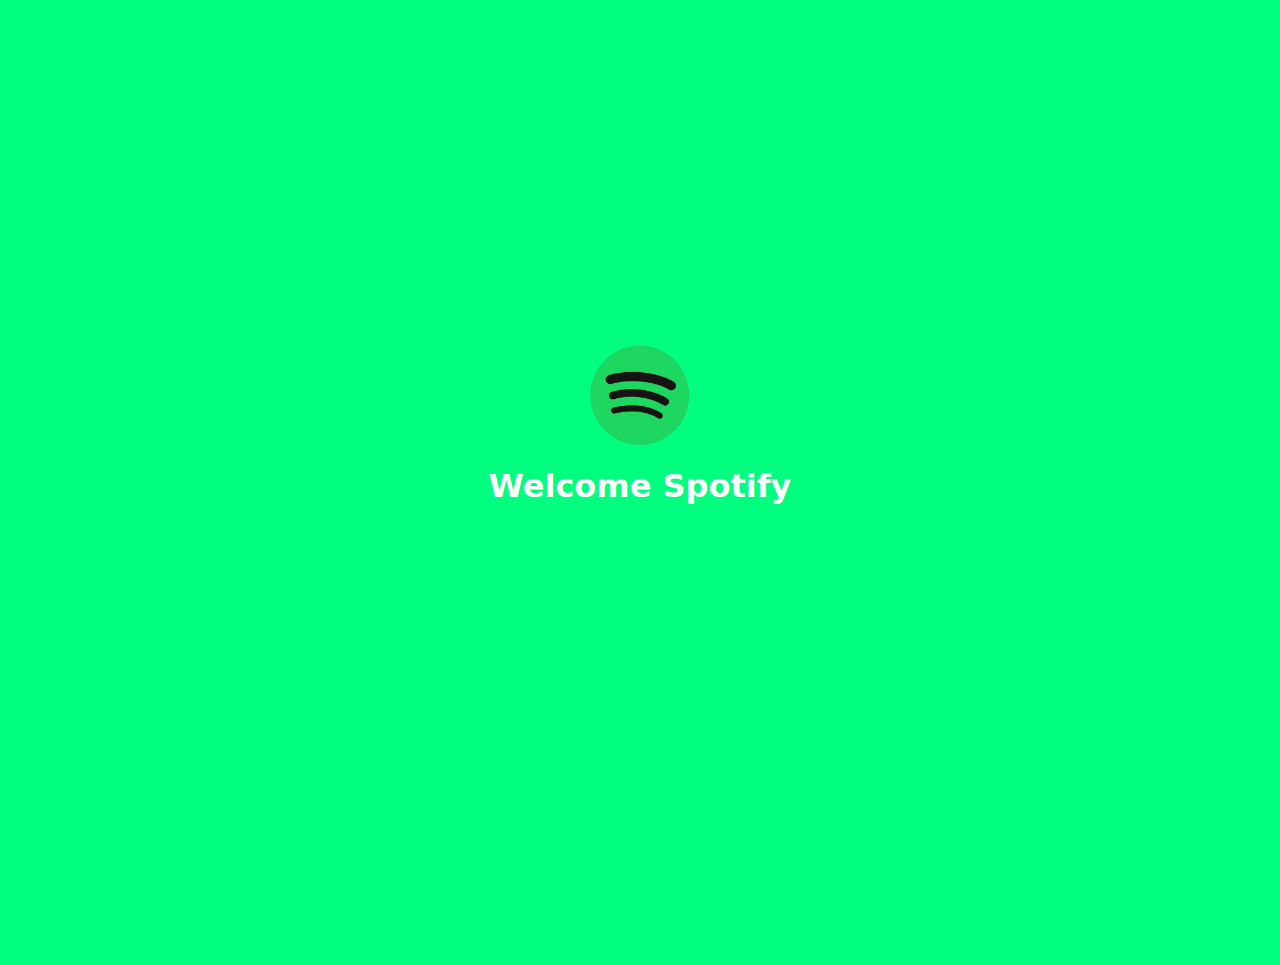
<file: old.htm>
<!DOCTYPE html>
<html lang="en">
  <head>
    <meta charset="UTF-8" />
    <meta name="viewport" content="width=device-width, initial-scale=1.0" />
    <link rel="icon" href="./asset/logo.png" />
    <title>Spotify - Your Favourite Music Is Here</title>
    <link rel="stylesheet" href="app.css" />
    <script>
      function ab() {
        alert(
          ` THIS IS AN HTML CSS JAVASCRIPT SIMPLE MUSIC WEB APP \n         (LIKE SPOTIFY) \n     TAE 3 DAYS TO FILL UP `
        );
      }
      function playlist() {
        alert(
          ` THIS IS AN HTML CSS JAVASCRIPT SIMPLE MUSIC WEB APP \n         (LIKE SPOTIFY) \n     TAKE 3 DAYS TO FILL UP `
        );
      }
    </script>
  </head>
  <body>
    <style>
      .load {
        position: absolute;
        overflow: hidden;
        height: 120vh;
        width: 100%;
        background: springgreen;
        z-index: 10000000000;
        display: flex;
        flex-direction: column;
        align-items: center;
        justify-content: center;
      }
      #loadImg {
        position: relative;

        text-align: center;
        width: 100px;
      }
      .load h1 {
        color: rgb(255, 255, 255);
      }
    </style>

    <header>
      <ul>
        <li class="brand">
          <img src="./asset/logo.png" /> <span>Spotify</span>
        </li>
        <li><a href="#">Home</a></li>
        <li><a class="mrl" href="javascript:ab();">About</a></li>
        <li>
          <a class="mrl" href="javascript:playlist();"
            ><img
              src="./svg/window-restore-solid.svg"
              class="playlist"
              title="PlayList"
          /></a>
        </li>
      </ul>
    </header>

    <section class="container">
      <h1>Best for you</h1>
      <div class="song-list">
         <!-- song -->
          <div class="song-item">
            <div class="song">
              <img />
              <div class="song-info">
                <h3 class="songName"></h3>
                <p class="artist">
                  <!-- artistname -->
                </p>
              </div>
              <div class="song-controls">
                <img
                  id="0"
                  src="./svg/circle-play-regular.svg"
                  class="btn song-play"
                />
                <!--//incree sing of songs must add id number properly-->
                <!-- <button>Add</button> -->
              </div>
          </div>
        </div>
        <!-- song -->
         <div class="song-item">
          <div class="song">
            <!-- song image -->
            <img />
            <div class="song-info">
              <h3 class="songName"></h3>
              <p class="artist">
                <!-- artistname -->
              </p>
            </div>
            <div class="song-controls">
              <img
                id="1"
                src="./svg/circle-play-regular.svg"
                class="btn song-play"
              />
              <!-- <button>Add to Playlist</button> -->
            </div>
          </div>
        </div>
        <!-- song -->
        <div class="song-item">
          <div class="song">
            <img />
            <div class="song-info">
              <h3 class="songName"></h3>
              <p class="artist">
                <!-- artistname -->
              </p>
            </div>
            <div class="song-controls">
              <img
                id="2"
                src="./svg/circle-play-regular.svg"
                class="btn song-play"
              />
              <!-- <button>Add to Playlist</button> -->
            </div>
          </div>
        </div>
        <!-- song -->
        <div class="song-item">
          <div class="song">
            <img />
            <div class="song-info">
              <h3 class="songName"></h3>
              <p class="artist">
                <!-- artistname -->
              </p>
            </div>
            <div class="song-controls">
              <img
                id="3"
                src="./svg/circle-play-regular.svg"
                class="btn song-play"
              />
              <!-- <button>Add to Playlist</button> -->
            </div>
          </div>
        </div>
        <!-- song -->
        <div class="song-item">
          <div class="song">
            <img />
            <div class="song-info">
              <h3 class="songName"></h3>
              <p class="artist">
                <!-- artistname -->
              </p>
            </div>
            <div class="song-controls">
              <img
                id="4"
                src="./svg/circle-play-regular.svg"
                class="btn song-play"
              />
              <!-- <button>Add to Playlist</button> -->
            </div>
          </div>
        </div>
        <!-- song -->
        <div class="song-item">
          <div class="song">
            <img />
            <div class="song-info">
              <h3 class="songName"></h3>
              <p class="artist">
                <!-- artistname -->
              </p>
            </div>
            <div class="song-controls">
              <img
                id="5"
                src="./svg/circle-play-regular.svg"
                class="btn song-play"
              />
              <!-- <button>Add to Playlist</button> -->
            </div>
          </div>
        </div>
        <!-- song -->
        <div class="song-item">
          <div class="song">
            <img />
            <div class="song-info">
              <h3 class="songName"></h3>
              <p class="artist">
                <!-- artistname -->
              </p>
            </div>
            <div class="song-controls">
              <img
                id="6"
                src="./svg/circle-play-regular.svg"
                class="btn song-play"
              />
              <!-- <button>Add to Playlist</button> -->
            </div>
          </div>
        </div>
        <!-- song -->
        <div class="song-item">
          <div class="song">
            <img />
            <div class="song-info">
              <h3 class="songName"></h3>
              <p class="artist">
                <!-- artistname -->
              </p>
            </div>
            <div class="song-controls">
              <img
                id="7"
                src="./svg/circle-play-regular.svg"
                class="btn song-play"
              />
              <!-- <button>Add to Playlist</button> -->
            </div>
          </div>
        </div>
        <!-- song -->
        <div class="song-item">
          <div class="song">
            <img />
            <div class="song-info">
              <h3 class="songName"></h3>
              <p class="artist">
                <!-- artistname -->
              </p>
            </div>
            <div class="song-controls">
              <img
                id="8"
                src="./svg/circle-play-regular.svg"
                class="btn song-play"
              />
              <!-- <button>Add to Playlist</button> -->
            </div>
          </div>
        </div>
        <!-- song -->
        <div class="song-item">
          <div class="song">
            <img />
            <div class="song-info">
              <h3 class="songName"></h3>
              <p class="artist">
                <!-- artistname -->
              </p>
            </div>
            <div class="song-controls">
              <img
                id="9"
                src="./svg/circle-play-regular.svg"
                class="btn song-play"
              />
              <!-- <button>Add to Playlist</button> -->
            </div>
          </div>
        </div>
        <!-- song -->
        <div class="song-item">
          <div
            class="song"
            title="ThirumaLi ,Thudwiser,Fejo , Dabzee , Mrz Thoppi ,Def Jam India"
          >
            <img />
            <div class="song-info">
              <h3 class="songName"></h3>
              <p class="artist">
                <!-- artistname -->
              </p>
            </div>
            <div class="song-controls">
              <img
                id="10"
                src="./svg/circle-play-regular.svg"
                class="btn song-play"
              />
              <!-- <button>Add to Playlist</button> -->
            </div>
          </div>
        </div>
        <!-- song -->
      </div>
    </section> 
    <section class="contorls">
      <div class="minisong">
        <img id="masterSongImg" />
        <div class="minisong-info">
          <marquee behavior="scroll" direction="left" loop="infinite"
            ><h4 id="masterSongName" class="minisong-name">
              <!-- songname -->
            </h4></marquee
          >
        </div>
      </div>
      <div class="bar">
        <div class="timer" id="timer">--:--</div>
        <input
          type="range"
          class="seekbar"
          name="seekbar"
          id="seekbar"
          value="0"
          min="0"
          title="Left/Right Arrow"
        />
        <div class="full-timer" id="full-timer">00:00</div>
        <div class="bar-controls sound" title="Up/Down Arrow ">
          <img id="soundimg" src="./svg/volume-high-solid.svg" alt="" /><input
            type="range"
            class="soundbar"
            name="seekbar"
            id="soundbar"
            min="0"
            max="1"
            step="0.1"
            value="0.5"
          />
        </div>
      </div>
      <div class="song_controls">
        <img
          src="./svg/backward-solid.svg"
          class="songbtn"
          id="prebtn"
          title="N for previous"
        />
        <img
          src="./svg/circle-play-regular.svg"
          class="songbtn"
          id="masterPlay"
          title="space Puase/Play"
        />
        <img
          src="./svg/forward-solid.svg"
          class="songbtn"
          id="nextbtn"
          title="M for next"
        />
      </div>
    </section>
    <script src="app.js"></script>
    <div class="load">
      <img id="loadImg" src="./asset/logo.png" alt="" />
      <br />
      <h1>Welcome Spotify</h1>
    </div>
  </body>
</html>
</file>
<file: app.css>
* {
  margin: 0;
  padding: 0;
  box-sizing: border-box;
  font-family: system-ui;
  text-decoration: none;
  list-style-type: none;
  transition: all 0.3s;
}

body {
  user-select: none;
  background: #012420;
  scroll-behavior: smooth;
  display: flex;
  align-items: center;
  justify-content: center;
  overflow: hidden;
}
  /* scroll bar style */
::-webkit-scrollbar {
  width: 6px;
}
::-webkit-scrollbar-track {
  background: linear-gradient(45deg,#0ef,#f0e);
  border-radius: 20px;
}
::-webkit-scrollbar-thumb {
  border-radius: 4px;
  background: #ef0;
}
/*  about banner style */
.about_box{
  position: absolute;
  height: 250px;
  width: 350px;
  z-index: 99999;
  background: #139b8b;
  color: #fff;
  top: -300PX;
  border-radius: 20px;
  padding: 20px;
display: flex;
overflow: hidden;
align-items: center;
justify-content: center;
text-transform: capitalize;
}
.about_box.active{
  display: flex;
  transform: translateY(400PX);
}

.about_box .close{
  background: transparent;
  position: relative;
  top: -100px;
  right: -280px;
  cursor: pointer;
  padding: 10px;
  overflow: hidden;
  align-items: center;
  display: flex;
  font-size: 35px;
  color: #99152f;
  font-weight: 800;
  justify-content: center;
}

.about_box> h1{
  font-size: 22px;
}
.about_box> h1{
  font-size: 20px;
}

/*  header style */
header {
  text-align: center;
  user-select: none;
  position: fixed;
  top: 0;
  height: 70px;
  width: 100%;
  background: rgba(255, 255, 255, 0.2);
  backdrop-filter: blur(20px);
  z-index: 99999;
  border-bottom-left-radius: 10px;
  border-bottom-right-radius: 10px;
  box-shadow: 0 10px 30px #011307;
  align-items: center;
}
header ul {
  display: flex;
  align-items: center;
}

header li img {
  width: 65px;
  padding: 10px;
  cursor: default;
  pointer-events: none;
}
li img.playlist {
  width: 40px;
}
ul li,
.brand {
  padding: 0 20px;
  align-items: center;
  justify-content: center;
  display: flex;
  font-size: 18px;
  color: #1db954;
}
li a {
  font-weight: 600;
  color: #fff;
}
.brand {
  font-size: x-large;
  font-weight: bold;
}

/* continer */

.container {
  background: #012420;
  background:url("./asset/bg.jpg");
  background: linear-gradient(to bottom right,#04e44f,#053933,#0ef3dc);
  background-size:500% 1000%;
  /* background-size: cover;*//* eneble when usig an image  */
  background-position: center;
  background-repeat: no-repeat;
  height: 650px;
  width: 1000px;
  position: relative;
  top: 85px;
  padding: 20px;
  border-radius: 8px;
  margin-bottom: 200px;
  box-shadow: 0 10px 30px #040505;
  overflow: hidden;
  z-index: 1;
  display: flex; /*  //srollable */
  flex-direction: column;
  animation: bg 40s linear infinite;
}@keyframes bg{
  0%,100%{
    background-position: 100% 50%;

}
50%{
    background-position: 50% 0%;
}

}
.container h1 {
  z-index: 1;
  color: #fff;
  text-transform: capitalize;
  text-align: center;
  /* text-align: left; */
  margin-bottom: 20px;
}
.song-list {
  box-shadow: 0 10px 10px rgba(255, 255, 255, 0.133),
    0 -20px 10px rgba(255, 255, 255, 0.024);
  border-radius: 6px;
  padding: 0 5px;
  backdrop-filter: blur(2px);
  overflow-y: auto; /*//scroolable */
  flex: 1;
  scroll-snap-type: y mandatory;
  z-index: -1;
  overflow-x: hidden;
}
.container .song-list .song-item {
  width: 100%;
  border-radius: 5px;
  position: relative;
  background: rgba(37, 36, 36, 0.562);
  margin: 20px 0;
}
.container .song-list .song-item:nth-child(odd) {
  background: rgba(254, 204, 204, 0.3);
}

.song-list .song-item .song {
  display: flex;
  flex-wrap: wrap;
  align-items: center;
  width: 100%;
  position: relative;
}
.song img {
  width: 70px;
  height: 70px;
  border-radius: 10%;
  object-fit: cover;
  margin-right: 20px;
}
.song .song-info {
  width: max-content;
  color: #fff;
  display: inline-block;
  height: 50px;
  position: relative;
}
.songName,
.artist {
  text-transform: capitalize;
}.artist{
  width: 95%;
  white-space: nowrap;
  overflow: hidden;
  text-overflow:ellipsis ;
}

.song .song-controls .btn {
  height: 40px;
  width: 40px;
  position: absolute;
  right: -20px;
  transform: translate(-50%, -50%);
  color: #fff;
  cursor: pointer;
}
.song-controls .btn:hover {
  height: 42px;
  width: 42px;
}
/*controls */

.controls {
  z-index: 10;
  position: fixed;
  bottom: 0;
  left: 0;
  width: 100%;
  height: 130px;
  background: rgba(255, 255, 255, 0.333);
  backdrop-filter: blur(10px);
  display: flex;
  align-items: center;
  justify-content: center;
  border-top-left-radius: 10px;
  border-top-right-radius: 10px;
  box-shadow: 0 -10px 30px #000000;
}
.minisong {
  position: absolute;
  left: 0;
  display: flex;
  margin-left: 10px;
  align-items: center;
  justify-content: center;
  color: #fff;
  text-shadow: 0 1px 5px #fff;
  overflow: hidden;
}
.minisong img {
  position: relative;
  width: 60px;
  height: 60px;
  border-radius: 5px;
  z-index: 1;
  overflow: hidden;
}
.minisong .minisong-info {
  position: relative;
  overflow: hidden;
  padding-left: 5px;
  width:220px;
  text-transform: capitalize;
  margin-left:17px;
}

.bar {
  position: absolute;
  width: 70%;
  display: flex;
  align-items: center;
  justify-content: center;
  margin: -10px 0 0 0;
}
/* slider */
.seekbar {
  margin-left: -10px;
  width: 85%;
  height: 16px;
  appearance: none;
  -webkit-appearance: none;
  outline: none;
  border-radius: 40px;
  background-color: #312e2e;
  margin: 10px 0 0 0;
  overflow: hidden;
  box-shadow: inset 0 0 10px rgba(0, 0, 0, 1);
  cursor: pointer;
}
.seekbar::-webkit-slider-thumb {
  -webkit-appearance: none;
  height: 15px;
  width: 15px;
  appearance: none;
  border-radius: 50%;
  background-color: springgreen;
  cursor: pointer;
  border: 4px solid #191414;
  box-shadow: -111007px 0 0 111001px springgreen;
  padding: 4.5px;
}
/* //////// */
.full-timer,
.timer {
  margin: 5px 0 0 0;
  padding: 0 5px;
  color: #fff;
}
.timer {
  position: relative;
  justify-content: flex-end;
  align-items: center;
  display: flex;
  margin-right: 10px;
}
.full-timer {
  padding-left: 10px;
}

/* //speaker etc */

.bar-controls {
  margin-top: 6px;
  margin-left: 8px;
  display: flex;
  align-items: center;
  /* display: none; */
}
.soundbar {
  margin-left: 5px;
  height: 10px;
  width: 100px;
  appearance: none;
  -webkit-appearance: none;
  outline: none;
  border-radius: 40px;
  background-color: #312e2e;
  overflow: hidden;
  cursor: pointer;
}

.soundbar::-webkit-slider-thumb {
  -webkit-appearance: none;
  height: 1px;
  width: 1px;
  appearance: none;
  border-radius: 50%;
  background-color: #fff;
  cursor: pointer;
  border: 2px solid #191414;
  box-shadow: -111007px 0 0 111001px #fff;
  padding: 4.5px;
}
/* ////  song controls */

.song_controls {
  position: absolute;
  bottom: 15px;
  margin-top: 18px;
  cursor: default;
}
.song_controls .songbtn {
  height: 25px;
  width: 25px;
  cursor: pointer;
  margin: 0 5px;
}
.songbtn:hover {
  opacity: 0.8;
  transform: scale(1.1);
}
.songbtn:nth-child(2):hover {
  transform: scale(1.3);
}

@media screen and (max-width: 1400px) {
  .minisong-info {
    /* display: flex; */
    display: none;
    visibility: hidden;
    color: red;
  }
  .bar {
    margin-left: 30px;
    width: 90%;
  }
  .timer {
    width: 200px;
    justify-content: center;
    align-items: center;
    display: flex;
    margin-left: 10px;
  }
  .soundbar {
    width: 40px;
    right: 0;
  }
}
@media screen and (min-width: 600px) {
  .bar {
    margin-left: 20px;
  }
  .timer {
    width: 150px;
    margin-left: -5px;
  }
  .sound {
    margin-right: -50px;
  }
  .soundbar {
    width: 70%;
  }
}
@media screen and (max-width: 400px) {
  header {
    align-items: center;
    height: 50px;
  }
  header li img {
    width: 50px;
  }
  ul {
    display: flex;
    justify-content: center;
    align-items: center;
    margin-left: 10px;
  }
  ul li,
  .brand {
    padding: 0;
    margin: 0;
  }
  ul li a {
    margin-left: 10px;
  }
  .container {
    height: 450px;
  }
  .song .song-info h3 {
    font-size: 16px;
  }
  .container .song img {
    width: 45px;
    height: 45px;
  }
  .song .song-controls .btn {
    height: 20px;
    width: 20px;
  }
  .minisong,
  .timer,
  .full-timer,
  .sound,
  .brand span {
    display: none;
  }
  .controls {
    height: 100px;
  }
  .seekbar {
    margin-top: -35px;
  }
}
</file>
